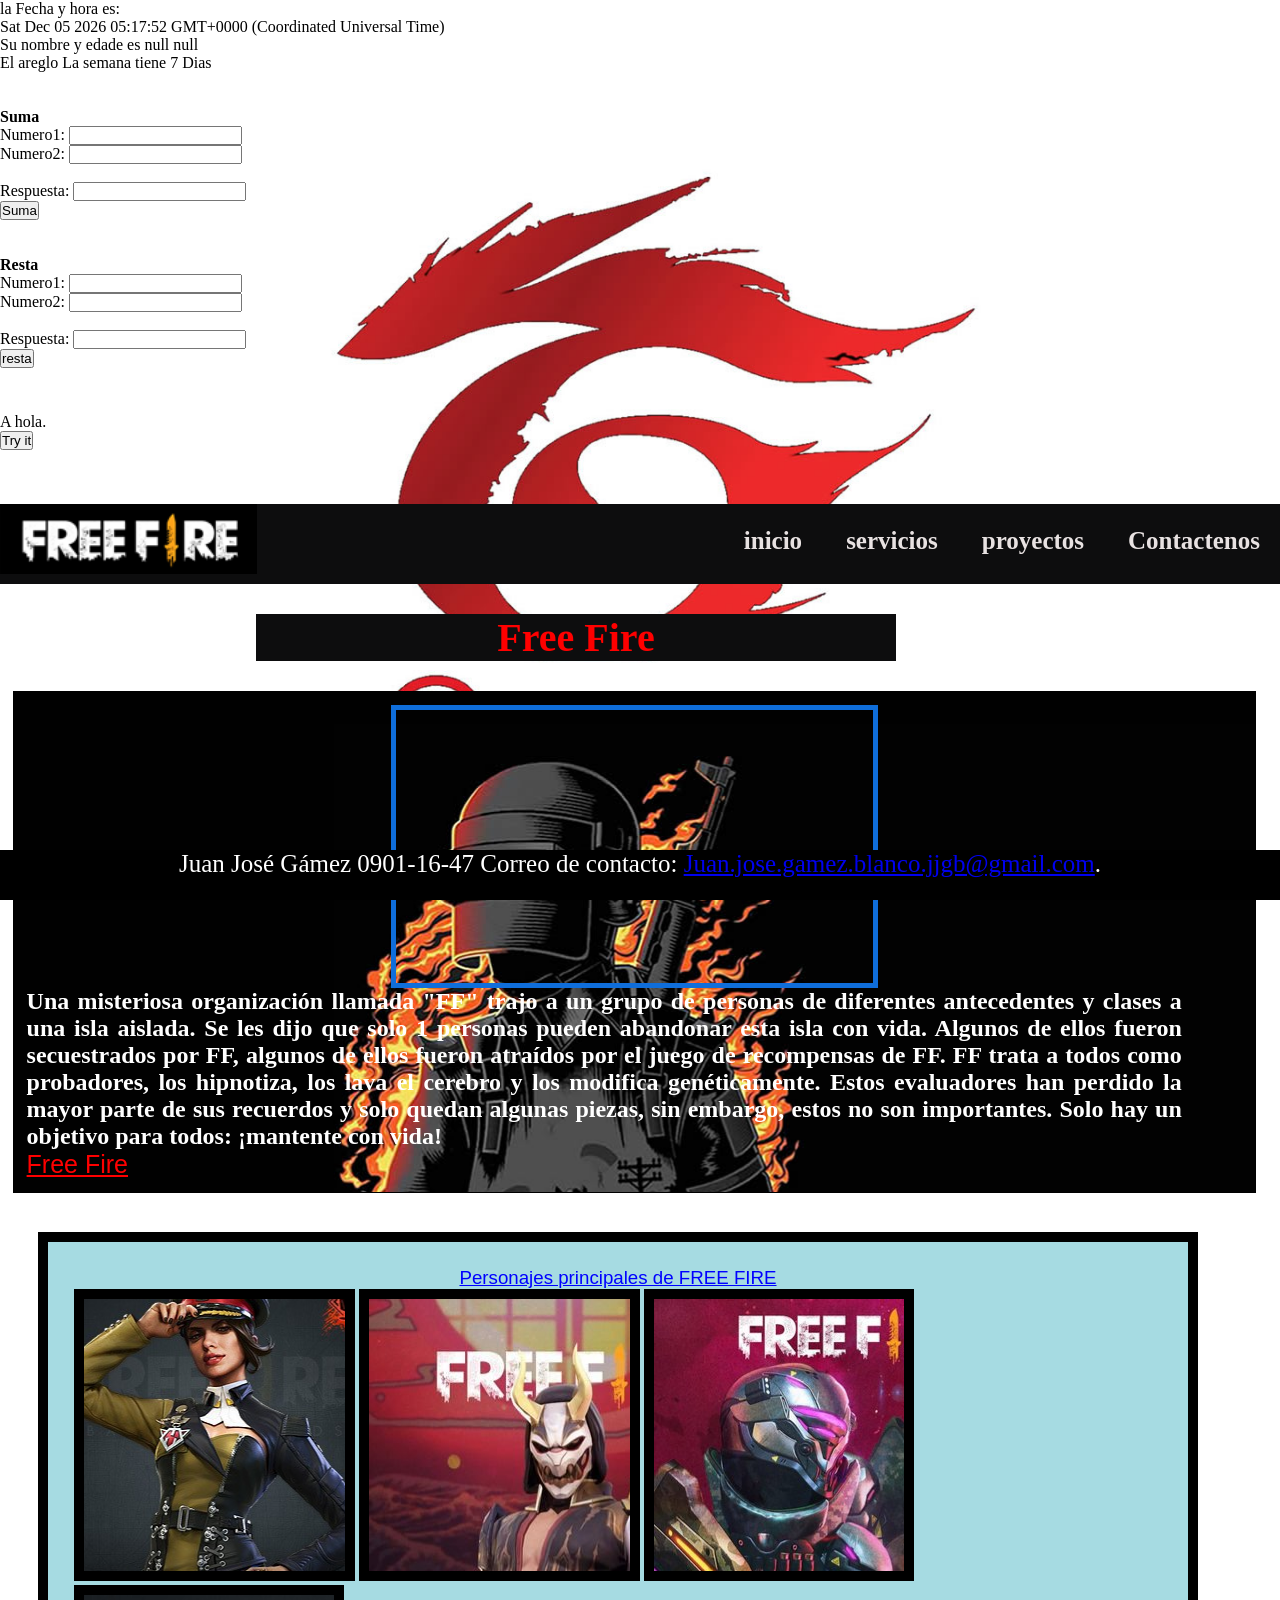
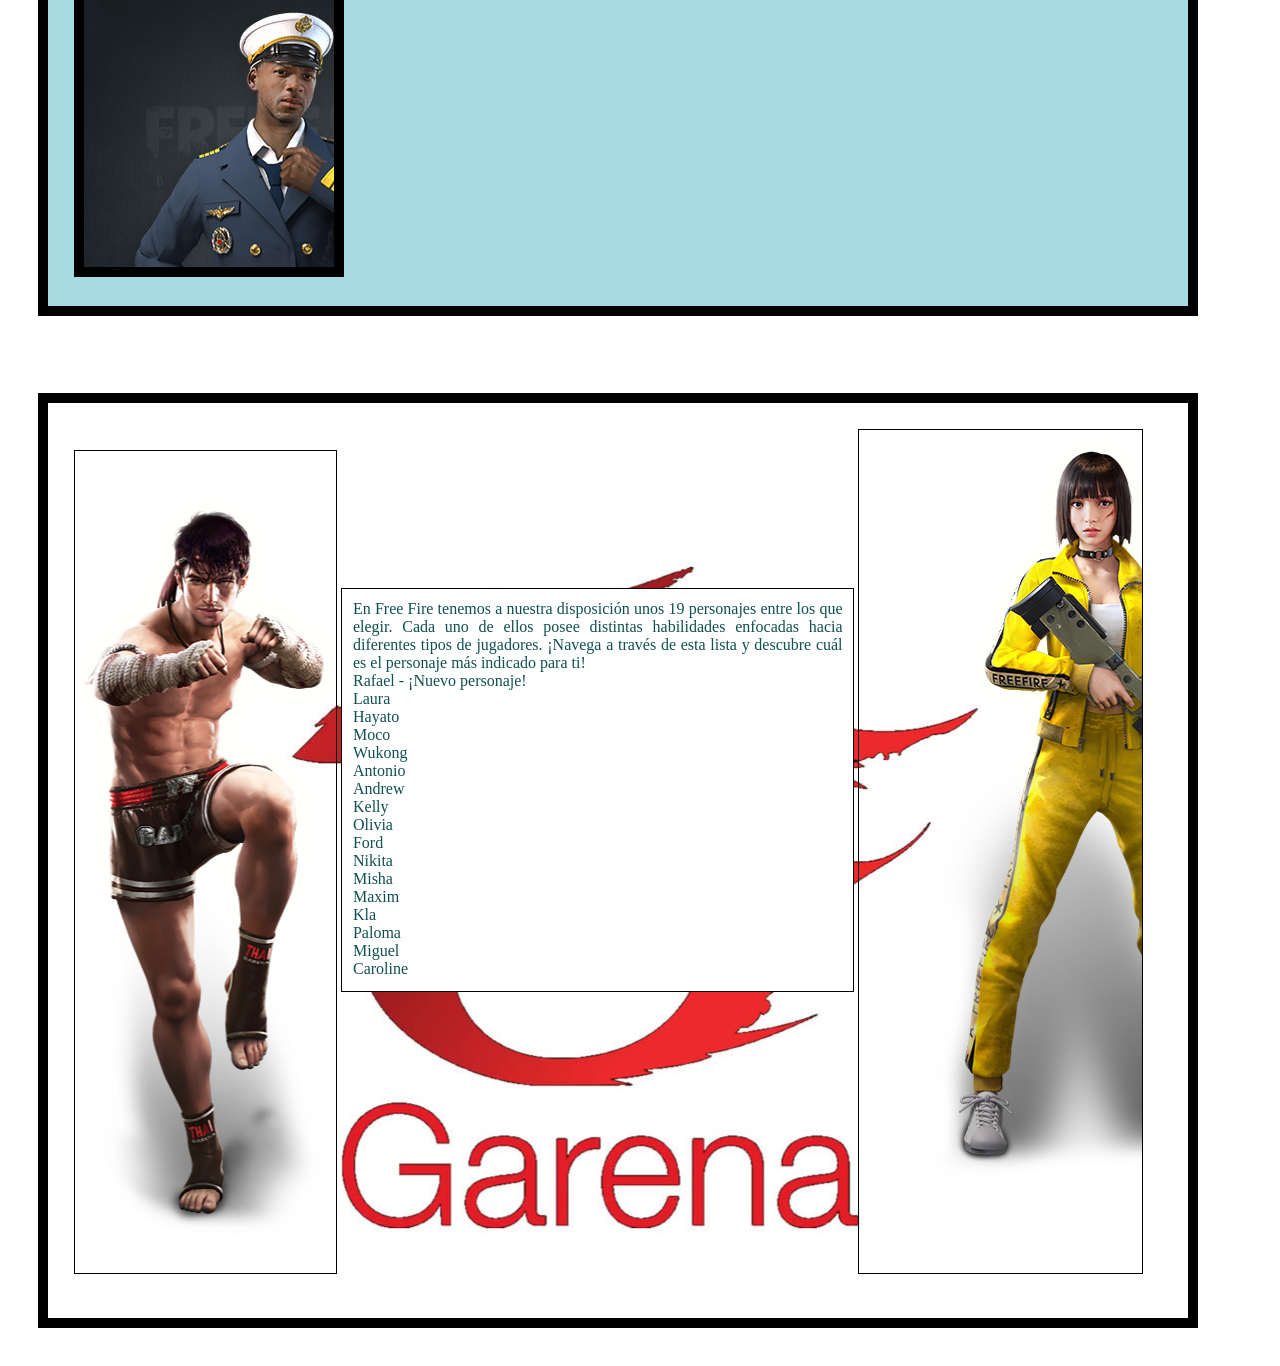
<file: index.html>
<!DOCTYPE html>
<html lang="es">

<head>
    <meta charset="UTF-8">
    <link href="Css\estilo.css" rel="stylesheet" type="text/css">
    <script type="text/javascript" src="JS/script.js" ></script>
    <link rel="icon" href="img/Fondo.jpg">

    <title>Laboratorio4</title>
</head>

<body>
<br>
<br>
<b>Suma</b>
<br>
   Numero1: <input type="text" id="n1"><br>
    Numero2: <input type="text" id="n2"><br><br>
    Respuesta: <input type="text" id="sum"><br>
    <input type="button" value="Suma" onclick="suma()">
<br>
<br>
<br>
<b>Resta</b>
<br>
Numero1: <input type="text" id="n3"><br>
Numero2: <input type="text" id="n4"><br><br>
Respuesta: <input type="text" id="res"><br>
<input type="button" value="resta" onclick="resta()">
<br>
<br>
<h2>JavaScript in Head</h2>

<p id="demo">A hola.</p>

<button type="button" onclick="myFunction()">Try it</button>
<br>
<br><br>
<br>
    <header>
        <div class="wrapper">
            <div class="logo"> <img class="centrado" src="img/logog.png" alt=""></div>
            <nav>
                <a href="#">inicio</a>
                <a href="#">servicios</a>
                <a href="#">proyectos</a>
                <a href="Contactenos.html">Contactenos</a>
            </nav>
        </div>
    </header>

    <div class="position">
        <h1>Free Fire </h1>
    </div>

    <section>
        <div class="prueba">
            <div class="youtube-wrapper">

                <div class="video-youtube">
                    <iframe width="560" height="315" src="https://www.youtube.com/embed/Im3Xb-lGpFg" frameborder="0"
                        allow="accelerometer; autoplay; encrypted-media; gyroscope; picture-in-picture"
                        allowfullscreen></iframe>
                       
                </div>
               
          
                
            </div>
            <h2>Una misteriosa organización llamada "FF" trajo a un grupo de personas de diferentes antecedentes y clases a una isla
                aislada. Se les dijo que solo 1 personas pueden abandonar esta isla con vida. Algunos de ellos fueron secuestrados
                por
                FF, algunos de ellos fueron atraídos por el juego de recompensas de FF. FF trata a todos como probadores, los
                hipnotiza,
                los lava el cerebro y los modifica genéticamente. Estos evaluadores han perdido la mayor parte de sus recuerdos y
                solo
                quedan algunas piezas, sin embargo, estos no son importantes. Solo hay un objetivo para todos: ¡mantente con vida!
            </h2>
            <a href="http://ff.garena.com/index.html" target="_blank">Free Fire</a>
        </div>
        <br>
    </section>




<div class="Cajabase1">
    <h3>Personajes principales de FREE FIRE</h3>
    <div class="Caja4"> </div>
    <div class="Caja5"></div>
    <div class="Caja6"></div>
    <div class="Caja7"></div>

</div>

<div class="Cajabase2">

    <div class="Caja8"> </div>
    <div class="Caja9">
        <p>En Free Fire tenemos a nuestra disposición unos 19 personajes entre los que elegir. Cada uno de ellos
            posee distintas habilidades enfocadas hacia diferentes tipos de jugadores.


            ¡Navega a través de esta lista y descubre cuál es el personaje más indicado para ti!
            <br>
            Rafael - ¡Nuevo personaje!
            <br>
            Laura
            <br>
            Hayato
            <br>
            Moco
            <br>
            Wukong
            <br>
            Antonio
            <br>
            Andrew
            <br>
            Kelly
            <br>
            Olivia
            <br>
            Ford
            <br>
            Nikita
            <br>
            Misha
            <br>
            Maxim
            <br>
            Kla
            <br>
            Paloma
            <br>
            Miguel
            <br>
            Caroline</p>
    </div>
    <div class="Caja10"></div>

</div>


 
    <footer>

        <p> Juan José Gámez 0901-16-47 Correo de contacto: <a
                href="mailto:juan.jose.gamez.blanco.jjgb@gmail.com">Juan.jose.gamez.blanco.jjgb@gmail.com</a>.</p>

    </footer>

</body>

</html>
</file>
